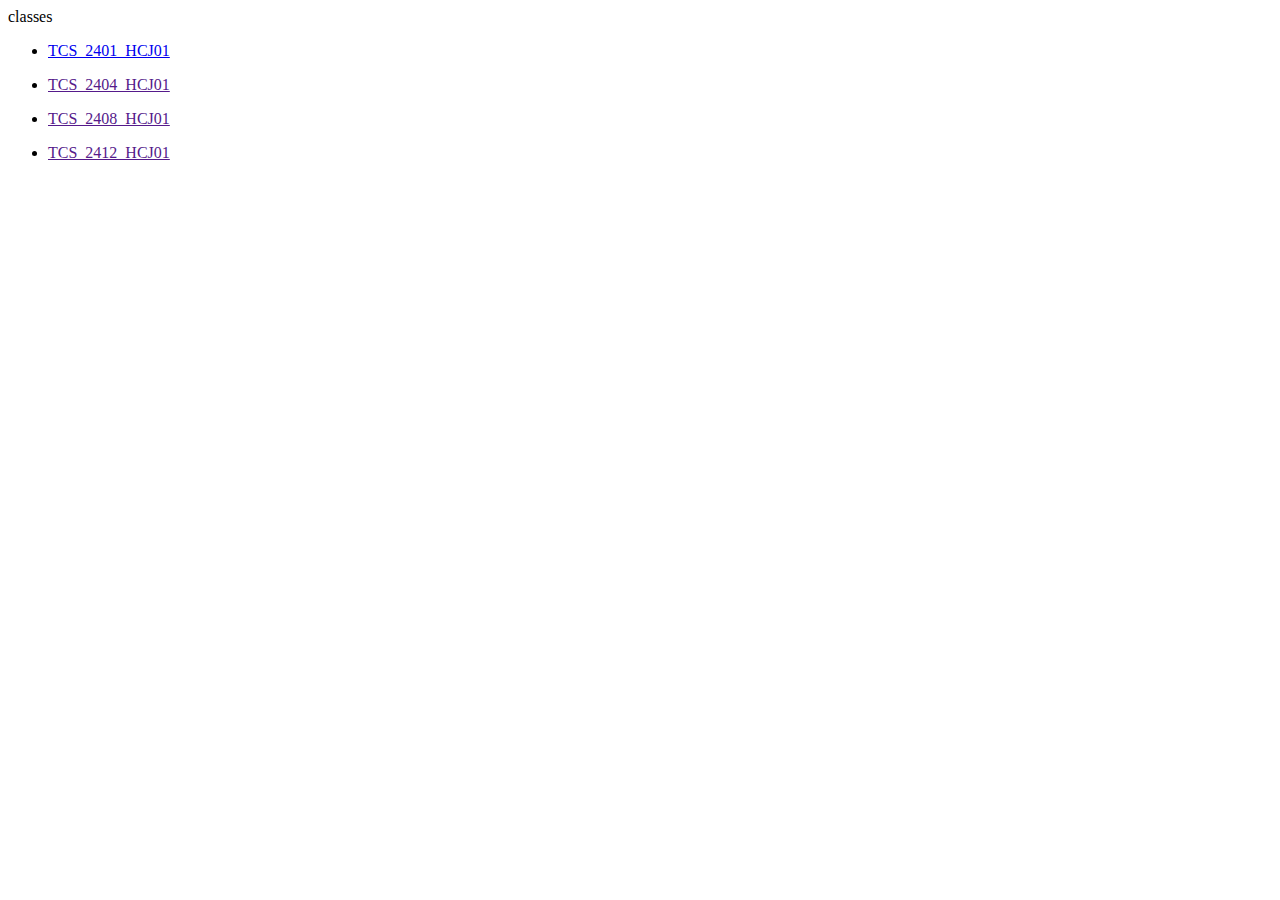
<file: index.html>
<!DOCTYPE html>
<html lang="en">
  <head>
    <meta charset="UTF-8" />
    <meta name="viewport" content="width=device-width, initial-scale=1.0" />
    <title>Classes</title>
  </head>
  <body>
    classes
    <ul>
      <li>
        <a href="TCS_2401_HCJ01/index.html">
          <p>TCS_2401_HCJ01</p>
        </a>
      </li>
      <li>
        <a href="">
          <p>TCS_2404_HCJ01</p>
        </a>
      </li>
      <li>
        <a href="">
          <p>TCS_2408_HCJ01</p>
        </a>
      </li>
      <li>
        <a href="">
          <p>TCS_2412_HCJ01</p>
        </a>
      </li>
    </ul>
  </body>
</html>
</file>
